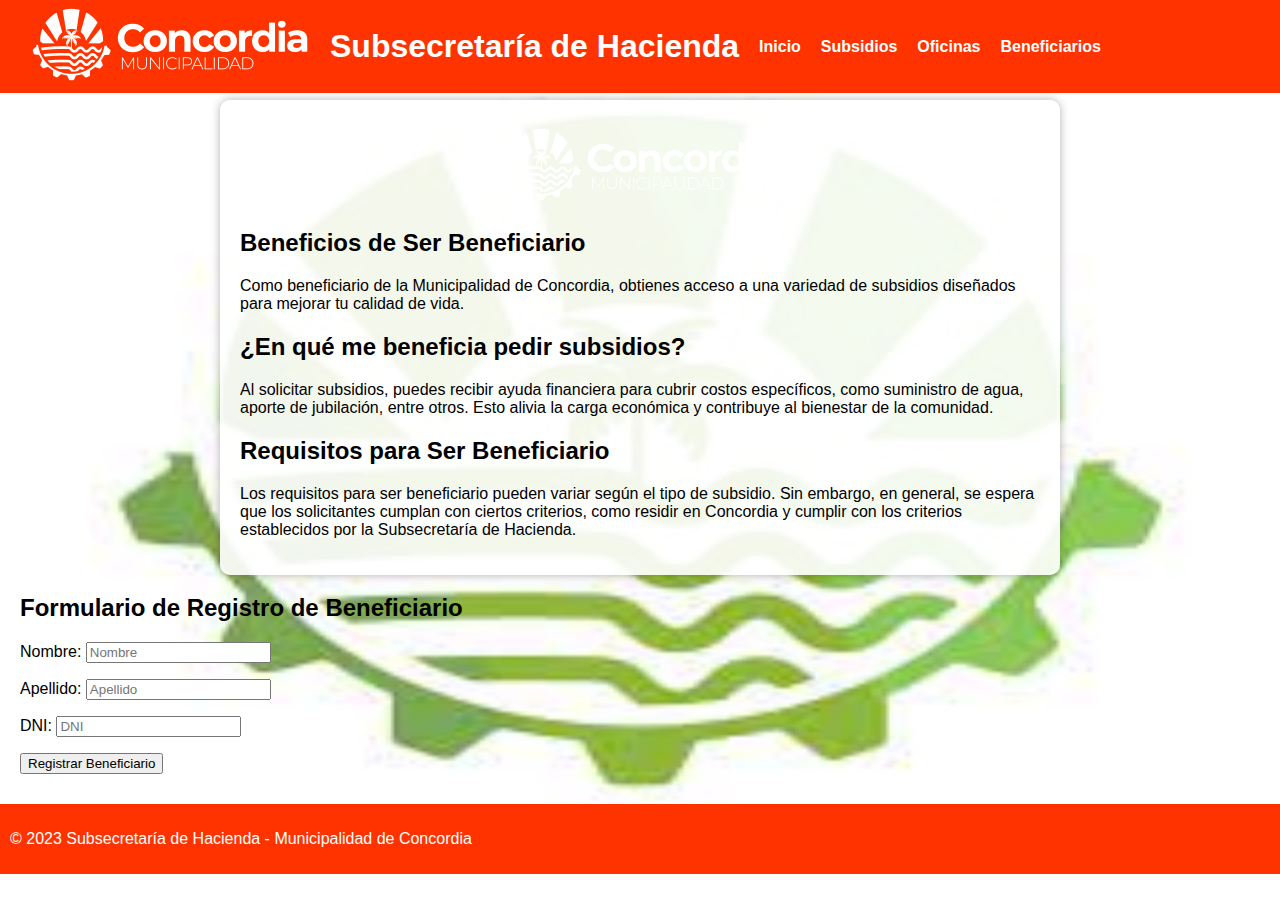
<file: html/beneficiarios.html>
<!DOCTYPE html>
<html lang="es">
<head>
    <meta charset="UTF-8">
    <meta name="viewport" content="width=device-width, initial-scale=1.0">
    <title>Beneficiarios - Subsecretaría de Hacienda</title>
    <link rel="stylesheet" href="../css/styles.css">
    <link rel="stylesheet" href="../css/oficinas.css">
    <link rel="stylesheet" href="../css/beneficiarios.css">
    <style>
        body {
            background-image: url('../img/fondo.jpeg');
            background-repeat: no-repeat;
            background-attachment: fixed;
            background-size: 100% 100%;
            align-items: center;
            margin: 0; 
        }

        main {
            padding: 20px; 
        }

        .beneficios-info {
            max-width: 800px; 
            margin: auto; 
            background-color: rgba(255, 255, 255, 0.9); 
            padding: 20px;
            border-radius: 10px;
            box-shadow: 0 0 10px rgba(0, 0, 0, 0.3);
        }

        .beneficios-info img {
            max-width: 100%; 
            display: block;
            margin: auto; 
            margin-bottom: 20px;
        }

    </style>
</head>
<body>

<header>
    <nav>
        <div class="logo-titulo">
            <a href="../index.html" id="logo">
                <img src="../img/logo.png" alt="Logo de la Subsecretaría de Hacienda">
            </a>
            <h1>Subsecretaría de Hacienda</h1>
        </div>
        <div class="menu-icon" onclick="toggleMenu()">
            <i class="fas fa-bars"></i>
        </div>
        <ul id="menu" class="menu">
            <li><a href="../index.html">Inicio</a></li>
            <li><a href="../html/subsidios.html">Subsidios</a></li>
            <li><a href="../html/oficinas.html">Oficinas</a></li>
            <li><a href="../html/beneficiarios.html">Beneficiarios</a></li>
        </ul>
    </nav>
</header>

<main>
    <section class="beneficios-info">
        <img src="../img/logo.png" alt="Logo de la Subsecretaría de Hacienda">

        <h2>Beneficios de Ser Beneficiario</h2>
        <p>Como beneficiario de la Municipalidad de Concordia, obtienes acceso a una variedad de subsidios diseñados para mejorar tu calidad de vida.</p>

        <h2>¿En qué me beneficia pedir subsidios?</h2>
        <p>Al solicitar subsidios, puedes recibir ayuda financiera para cubrir costos específicos, como suministro de agua, aporte de jubilación, entre otros. Esto alivia la carga económica y contribuye al bienestar de la comunidad.</p>

        <h2>Requisitos para Ser Beneficiario</h2>
        <p>Los requisitos para ser beneficiario pueden variar según el tipo de subsidio. Sin embargo, en general, se espera que los solicitantes cumplan con ciertos criterios, como residir en Concordia y cumplir con los criterios establecidos por la Subsecretaría de Hacienda.</p>
    </section>

    <div class="formulario-popup">
        <h2>Formulario de Registro de Beneficiario</h2>
        <form id="registroBeneficiarioForm">
            <label for="nombre">Nombre:</label>
            <input type="text" id="nombre" placeholder="Nombre" required>
            <p></p>
            <label for="apellido">Apellido:</label>
            <input type="text" id="apellido" placeholder="Apellido" required>
            <p></p>
            <label for="dni">DNI:</label>
            <input type="text" id="dni" placeholder="DNI" required>
            <p></p>
            <button type="button" onclick="registrarBeneficiario()">Registrar Beneficiario</button>
        </form>
    </div>
</main>

<footer>
    <p>&copy; 2023 Subsecretaría de Hacienda - Municipalidad de Concordia</p>
</footer>
<script src="../js/beneficiarios.js"></script>
</body>
</html>
</file>
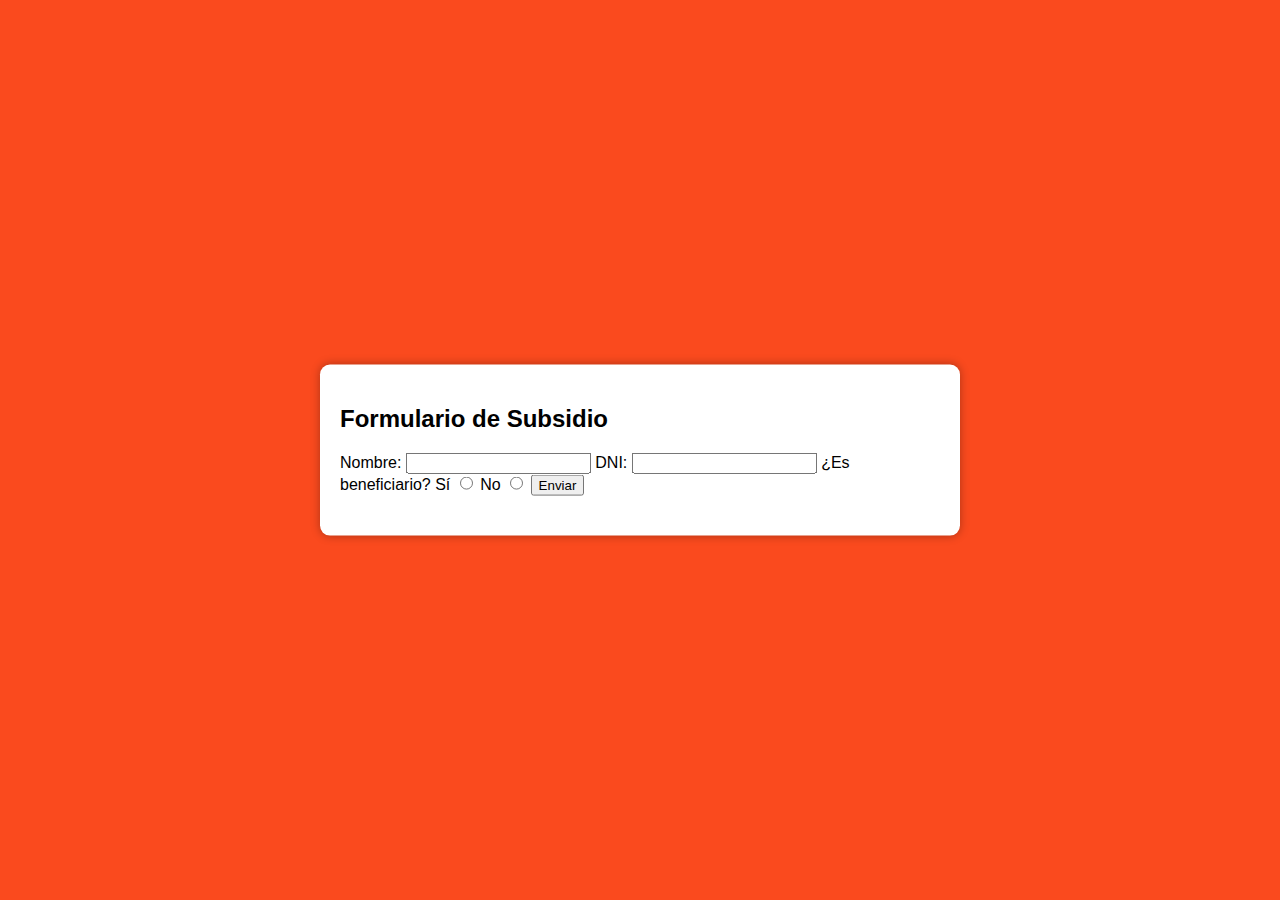
<file: html/formulario.html>
<!DOCTYPE html>
<html lang="es">
<head>
    <meta charset="UTF-8">
    <meta name="viewport" content="width=device-width, initial-scale=1.0">
    <title>Formulario de Subsidio</title>
    <link rel="stylesheet" href="../css/styles.css">
    <link rel="stylesheet" href="../css/formulario.css">
    
    <style>
        
        body {
            background-color: #fa4a1e;
        }

        #formulario-container {
            background-color: #fff;
            padding: 20px;
            border-radius: 10px;
            position: absolute;
            top: 50%;
            left: 50%;
            transform: translate(-50%, -50%);
            box-shadow: 0 0 10px rgba(0, 0, 0, 0.3);
        }

        #resultado {
            margin-top: 20px;
        }
    </style>
</head>
<body>

<div id="formulario-container">
    <h2>Formulario de Subsidio</h2>
    <form onsubmit="verificarBeneficiario(); return false;">
        <label for="nombre">Nombre:</label>
        <input type="text" id="nombre" required>

        <label for="dni">DNI:</label>
        <input type="text" id="dni" required>

        <label>¿Es beneficiario?</label>
        <label for="si">Sí</label>
        <input type="radio" id="si" name="beneficiario" value="si" required>
        <label for="no">No</label>
        <input type="radio" id="no" name="beneficiario" value="no" required>

        <button type="submit">Enviar</button>
    </form>

    <div id="resultado"></div>
</div>

<script>
    function verificarBeneficiario() {
        var nombre = document.getElementById('nombre').value;
        var dni = document.getElementById('dni').value;
        var esBeneficiario = document.querySelector('input[name="beneficiario"]:checked').value;
        if (esBeneficiario === 'si') {
            document.getElementById('resultado').innerHTML = `¡${nombre}, usted ya puede disfrutar del subsidio como beneficiario!`;
        } else {
            document.getElementById('resultado').innerHTML = `${nombre}, usted no es un beneficiario de la Municipalidad de Concordia. Por favor, haga clic <a href="../html/beneficiarios.html">aquí</a> para registrarse como beneficiario.`;
        }
    }
</script>

</body>
</html>
</file>
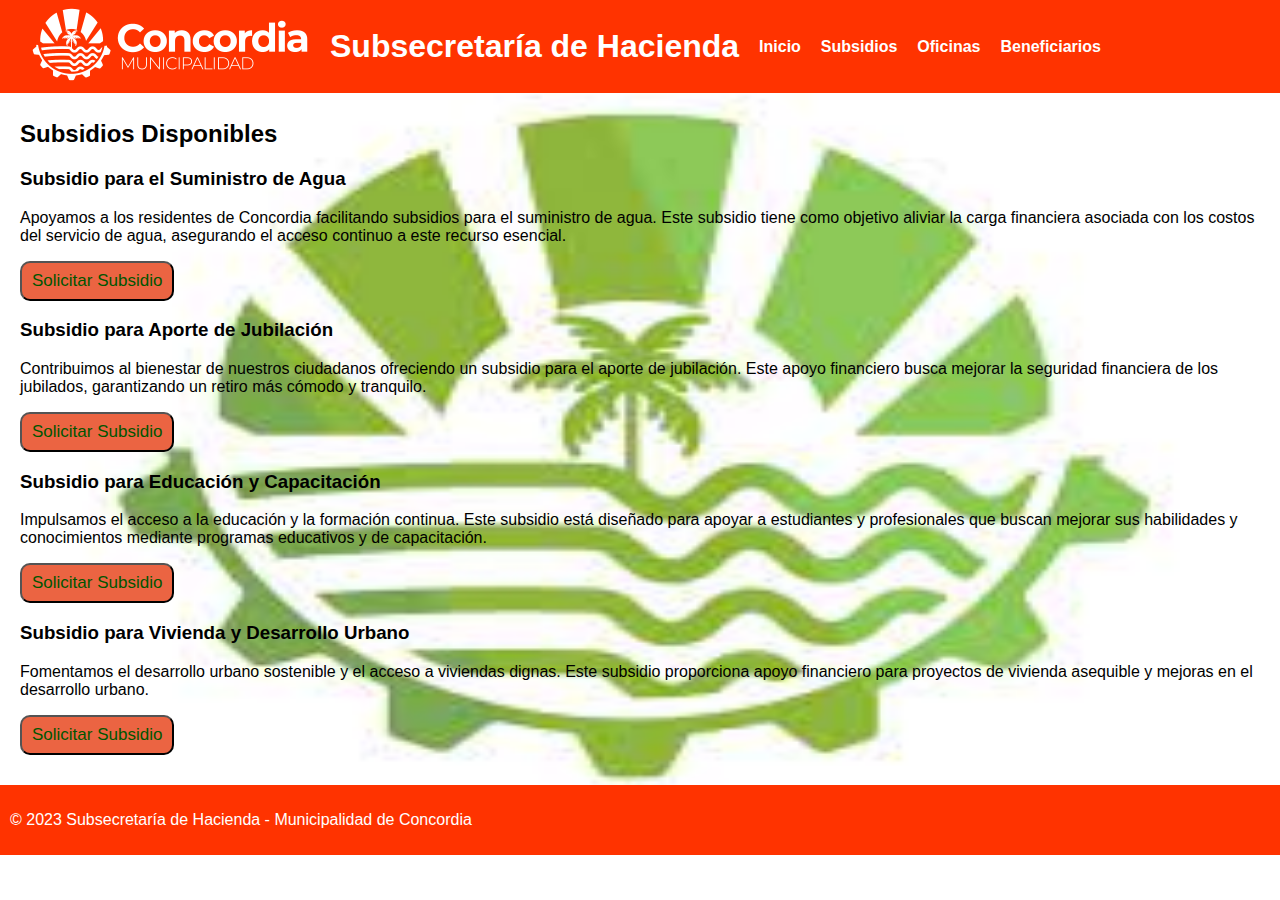
<file: html/subsidios.html>
<!DOCTYPE html>
<html lang="es">

<head>
    <meta charset="UTF-8">
    <meta name="viewport" content="width=device-width, initial-scale=1.0">
    <title>Subsidios - Subsecretaría de Hacienda</title>
    <link rel="stylesheet" href="../css/styles.css">
    <link rel="stylesheet" href="../css/oficinas.css">
    <link rel="stylesheet" href="../css/subsidios.css">
</head>

<body>

<style>
    body {
        background-image: url('../img/fondo.jpeg');
        background-repeat: no-repeat;
        background-attachment: fixed;
        background-size: 99% 99%;
        align-items: center;
    }
</style>

<header>
    <nav>
        <div class="logo-titulo">
            <a href="../index.html" id="logo">
                <img src="../img/logo.png" alt="Logo de la Subsecretaría de Hacienda">
            </a>
            <h1>Subsecretaría de Hacienda</h1>
        </div>
        <div class="menu-icon" onclick="toggleMenu()">
            <i class="fas fa-bars"></i>
        </div>
        <ul id="menu" class="menu">
            <li><a href="../index.html">Inicio</a></li>
            <li><a href="../html/subsidios.html">Subsidios</a></li>
            <li><a href="../html/oficinas.html">Oficinas</a></li>
            <li><a href="../html/beneficiarios.html">Beneficiarios</a></li>
        </ul>
    </nav>
</header>

<main>
    <section>
        <h2>Subsidios Disponibles</h2>
        <div id="subsidios-list" class="subsidios-list"></div>

        <div class="subsidio">
            <h3>Subsidio para el Suministro de Agua</h3>
            <p>Apoyamos a los residentes de Concordia facilitando subsidios para el suministro de agua. Este subsidio tiene como objetivo aliviar la carga financiera asociada con los costos del servicio de agua, asegurando el acceso continuo a este recurso esencial.</p>
            <button onclick="abrirFormulario('agua')">Solicitar Subsidio</button>
        </div>

        <div class="subsidio">
            <h3>Subsidio para Aporte de Jubilación</h3>
            <p>Contribuimos al bienestar de nuestros ciudadanos ofreciendo un subsidio para el aporte de jubilación. Este apoyo financiero busca mejorar la seguridad financiera de los jubilados, garantizando un retiro más cómodo y tranquilo.</p>
            <button onclick="abrirFormulario('jubilacion')">Solicitar Subsidio</button>
        </div>

        <div class="subsidio">
            <h3>Subsidio para Educación y Capacitación</h3>
            <p>Impulsamos el acceso a la educación y la formación continua. Este subsidio está diseñado para apoyar a estudiantes y profesionales que buscan mejorar sus habilidades y conocimientos mediante programas educativos y de capacitación.</p>
            <button onclick="abrirFormulario('educacion')">Solicitar Subsidio</button>
        </div>

        <div class="subsidio">
            <h3>Subsidio para Vivienda y Desarrollo Urbano</h3>
            <p>Fomentamos el desarrollo urbano sostenible y el acceso a viviendas dignas. Este subsidio proporciona apoyo financiero para proyectos de vivienda asequible y mejoras en el desarrollo urbano.</p>
            <button onclick="abrirFormulario('vivienda')">Solicitar Subsidio</button>
        </div>

        <div id="formularioContainer"></div>
    </section>
</main>

<script>
    function abrirFormulario(tipoSubsidio) {
        var urlFormulario = 'formulario.html?subsidio=' + tipoSubsidio;
        window.open(urlFormulario, '_blank', 'width=600,height=400,scrollbars=yes');
    }
</script>

<footer>
    <p>&copy; 2023 Subsecretaría de Hacienda - Municipalidad de Concordia</p>
</footer>

<script src="../js/subsidios.js"></script>

</body>

</html>
</file>
<file: css/styles.css>
body {
    font-family: Arial, sans-serif;
    margin: 0;
    padding: 0;
    background-color: #ffffff;
    
}



header {
    background-color: #ff3300;
    color: #ffffff;
    padding: auto;
    text-align: center;
    position: fixed;
    top: 0;
    width: 100%;
    z-index: 100;
}

.logo-titulo {
    display: flex;
    align-items: center;
    justify-content: space-between;
    padding: 0 20px;
}

#logo-img {
    width: auto;
    height: auto;
    
}

h1 {
    margin-left: 10px; 
}

nav {
    display: flex;
    align-items: center;
}

nav ul {
    list-style: none;
    padding: 0;
    display: flex;
    gap: 20px;
    margin-right: 20px;
}

nav ul li {
    display: inline-block;
}

nav ul li a {
    color: #ffffff;
    text-decoration: none;
    font-weight: bold;
    transition: color 0.3s ease;
}

nav ul li a:hover {
    color: #00cc00;
}

main {
    margin-top: 80px;
    padding: 20px;
}

footer {
    position: center;
    bottom: 0;
    right: 0;
    background-color: #ff3300;
    color: #ffffff;
    text-align: left;
    padding: 10px;
    width: 100%; 
    /*box-sizing: border-box; */
    z-index: 10;
    margin-top: 10px;
}

.social-icons {
    display: flex;
    justify-content: space-between;
    width: 200px; 
}

.social-icons i {
    font-size: 30px; 
    color: #ffffff; 
    transition: color 0.3s ease; 
}

.social-icons i:hover {
    color: #ffffff; 
}
</file>
<file: css/oficinas.css>
.oficinas-section {
    padding: 20px;
    background-color: #f5f5f5;
}

.oficinas-section h2 {
    color: #010849;
    margin-bottom: 10px;
}

.oficinas-section p {
    font-size: 16px;
    line-height: 1.5;
}
</file>
<file: css/beneficiarios.css>
.beneficiario button{
    border-radius: 10px;
    padding: 8px 10px;
    font-size: 17px;
    background-color:  #eb6442;
    color: #005500;
    cursor: pointer;
    transition: background-color 0,3s ease, color 0,3s ease;
}

.beneficiario button:hover {
    background-color: #f03a0c;
    color: #ffffff;
}
</file>
<file: css/formulario.css>
.formilario button{
    border-radius: 10px;
    padding: 8px 10px;
    font-size: 17px;
    background-color:  #eb6442;
    color: #005500;
    cursor: pointer;
    transition: background-color 0,3s ease, color 0,3s ease;
}

.formilario button:hover {
    background-color: #f03a0c;
    color: #ffffff;
}
</file>
<file: css/subsidios.css>
.subsidio button{
    border-radius: 10px;
    padding: 8px 10px;
    font-size: 17px;
    background-color:  #eb6442;
    color: #005500;
    cursor: pointer;
    transition: background-color 0,3s ease, color 0,3s ease;
}

.subsidio button:hover {
    background-color: #f03a0c;
    color: #ffffff;
}
</file>
